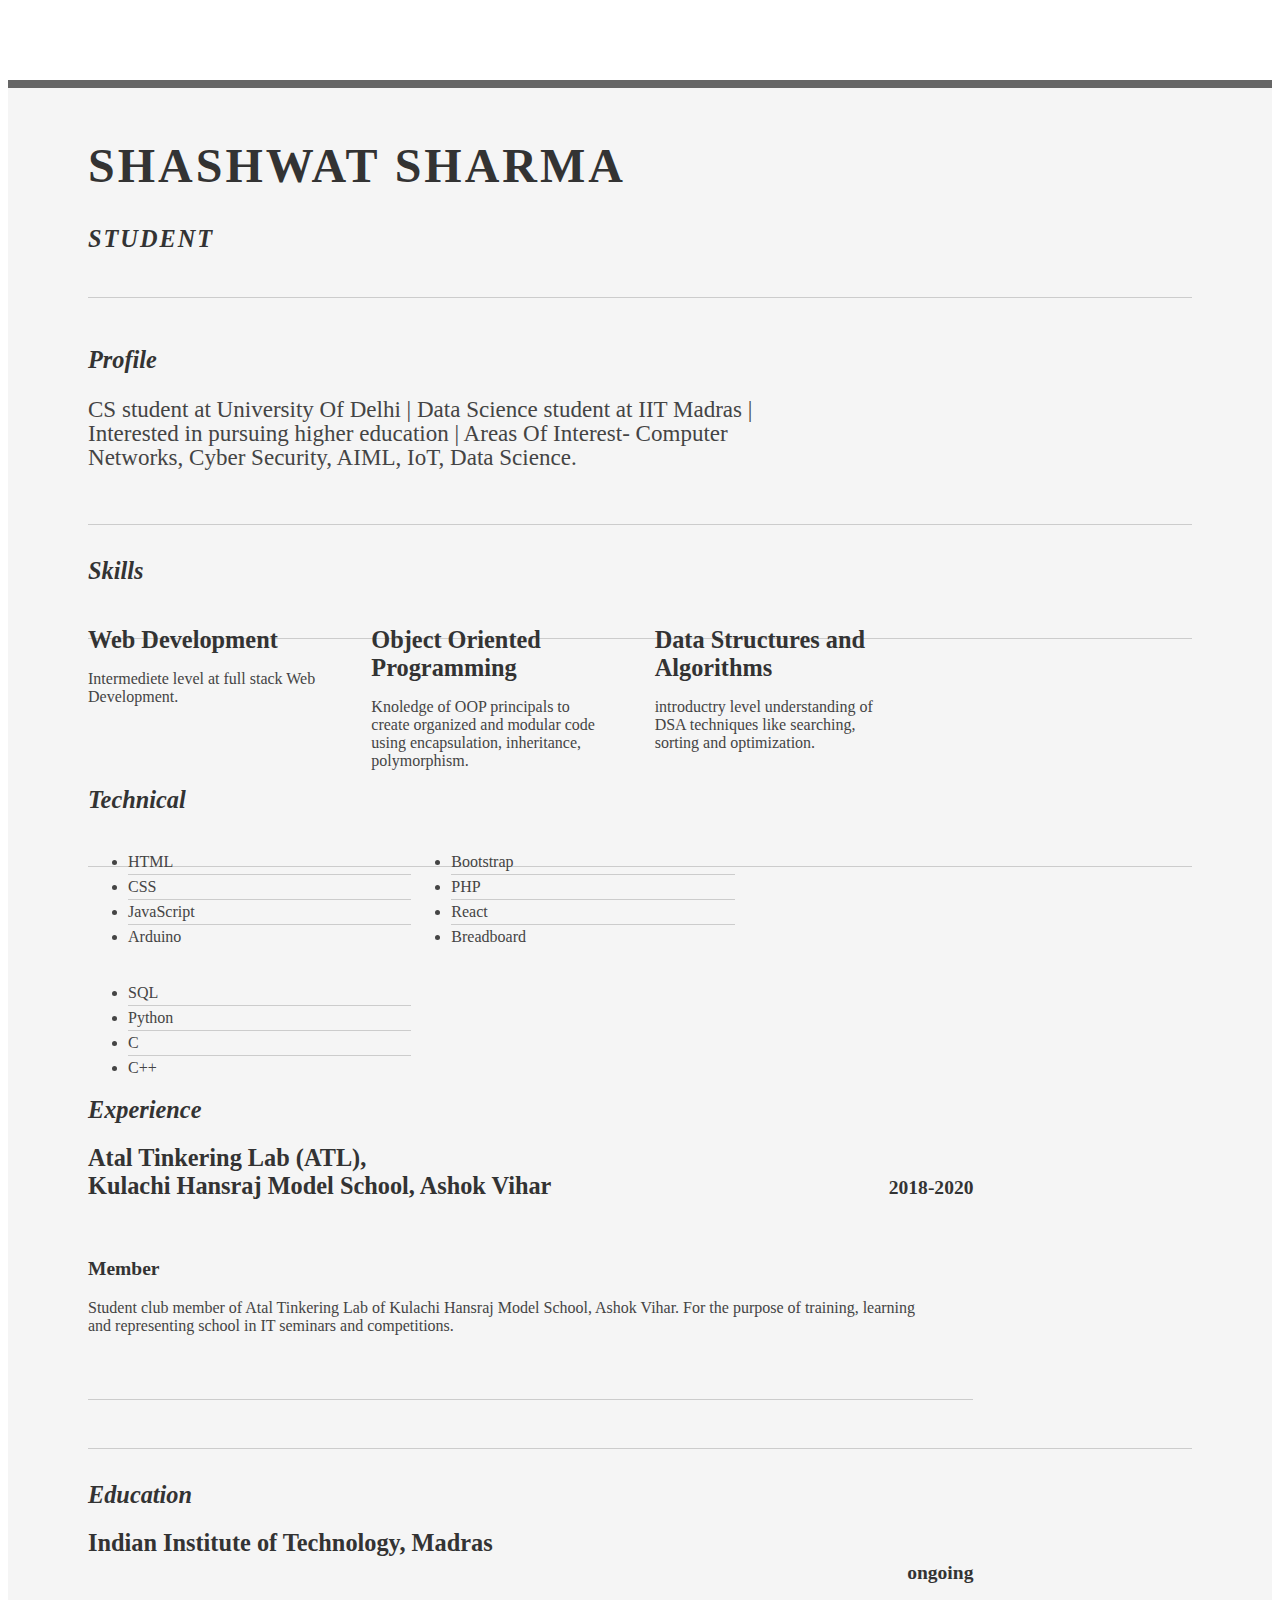
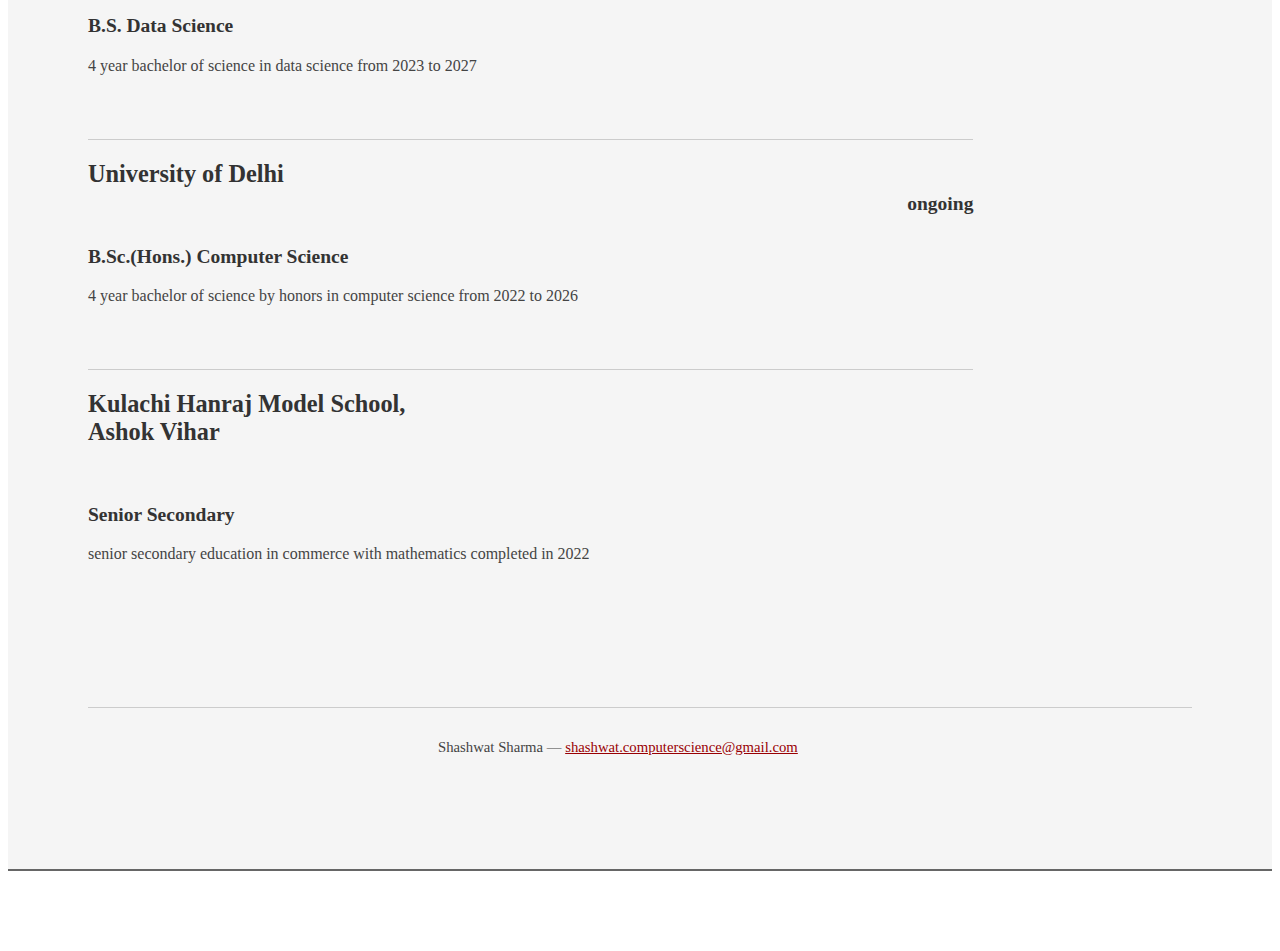
<file: srt-resume.html>
<!DOCTYPE html PUBLIC "-//W3C//DTD XHTML 1.0 Strict//EN" "http://www.w3.org/TR/xhtml1/DTD/xhtml1-strict.dtd">
<html>
<head>
	<title>Shashwat Sharma | Student | shashwat.computerscience@gmail.com</title>
	<meta http-equiv="content-type" content="text/html; charset=utf-8" />
	<meta name="keywords" content="" />
	<meta name="description" content="" />
	<link rel="stylesheet" type="text/css" href="http://yui.yahooapis.com/2.7.0/build/reset-fonts-grids/reset-fonts-grids.css" media="all" /> 
	<link rel="stylesheet" type="text/css" href="resume.css" media="all" />
</head>
<body>
<div id="doc2" class="yui-t7">
	<div id="inner">
		<div id="hd">
			<div class="yui-gc">
				<div class="yui-u first">
					<h1>Shashwat Sharma</h1>
					<h2>Student</h2>
				</div>
				<div class="yui-u">
					<div class="contact-info">
					</div>
				</div>
			</div>
		</div>
		<div id="bd">
			<div id="yui-main">
				<div class="yui-b">

					<div class="yui-gf">
						<div class="yui-u first">
							<h2>Profile</h2>
						</div>
						<div class="yui-u">
							<p class="enlarge">
								CS student at University Of Delhi | Data Science student at IIT Madras | Interested in pursuing higher education | Areas Of Interest- Computer Networks, Cyber Security, AIML, IoT, Data Science.
							</p>
						</div>
					</div>
					<div class="yui-gf">
						<div class="yui-u first">
							<h2>Skills</h2>
						</div>
						<div class="yui-u">
								<div class="talent">
									<h2>Web Development</h2>
									<p>Intermediete level at full stack Web Development.	</p>
								</div>
								<div class="talent">
									<h2>Object Oriented Programming</h2>
									<p>Knoledge of OOP principals to create organized and modular code using encapsulation, inheritance, polymorphism.	 </p>
								</div>
								<div class="talent">
									<h2>Data Structures and Algorithms</h2>
									<p>introductry level understanding of DSA techniques like searching, sorting and optimization.	</p>
								</div>
						</div>
					</div>
					<div class="yui-gf">
						<div class="yui-u first">
							<h2>Technical</h2>
						</div>
						<div class="yui-u">
							<ul class="talent">
								<li>HTML</li>
								<li>CSS</li>
								<li>JavaScript</li>
								<li class="last">Arduino</li>
							</ul>
							<ul class="talent">
								<li>Bootstrap</li>
								<li>PHP</li>
								<li>React</li>
								<li class="last">Breadboard</li>
							</ul>
							<ul class="talent">
								<li>SQL</li>
								<li>Python</li>
								<li>C</li>
								<li class="last">C++</li>
							</ul>
						</div>
					</div>
					<div class="yui-gf">
						<div class="yui-u first">
							<h2>Experience</h2>
						</div>
						<div class="yui-u">
							<div class="job">
								<h2>Atal Tinkering Lab (ATL),
								<br/>Kulachi Hansraj Model School, Ashok Vihar</h2>
								<br/>
								<h3>Member</h3>
								<h4>2018-2020</h4>
								<p>Student club member of Atal Tinkering Lab of Kulachi Hansraj Model School, Ashok Vihar. For the purpose of training, learning and representing school in IT seminars and competitions.</p>
							</div>
						</div>
					</div>
					<div class="yui-gf last">
						<div class="yui-u first">
							<h2>Education</h2>
						</div>
						<div class="yui-u">
							<div class="job">
								<h2>Indian Institute of Technology, Madras</h2>
								<br/>
								<h3>B.S. Data Science</h3>
								<h4>ongoing</h4>
								<p>4 year bachelor of science in data science from 2023 to 2027</p>
							</div>
							<div class="job">
								<h2>University of Delhi</h2>
								<br/>
								<h3>B.Sc.(Hons.) Computer Science</h3>
								<h4>ongoing</h4>
								<p>4 year bachelor of science by honors in computer science from 2022 to 2026</p>
							</div>
							<div class="job last">
								<h2>Kulachi Hanraj Model School,<br/>Ashok Vihar</h2>
								<br/>
								<h3>Senior Secondary</h3>
								<p>senior secondary education in commerce with mathematics completed in 2022</p>
							</div>
						</div>
					</div>
				</div>
			</div>
		</div>
		<div id="ft">
			<p>Shashwat Sharma &mdash; <a href="mailto:shashwat.computerscience@gmail.com">shashwat.computerscience@gmail.com</a></p>
		</div>
	</div>
</div>
</body>
</html>
</file>
<file: resume.css>
.msg { padding: 10px; background: #222; position: relative; }
.msg h1 { color: #fff;  }
.msg a { margin-left: 20px; background: #408814; color: white; padding: 4px 8px; text-decoration: none; }
.msg a:hover { background: #266400; }
body { font-family: Georgia; color: #444; }
#inner { padding: 10px 80px; margin: 80px auto; background: #f5f5f5; border: solid #666; border-width: 8px 0 2px 0; }
.yui-gf { margin-bottom: 2em; padding-bottom: 2em; border-bottom: 1px solid #ccc; }
#hd { margin: 2.5em 0 3em 0; padding-bottom: 1.5em; border-bottom: 1px solid #ccc }
#hd h2 { text-transform: uppercase; letter-spacing: 2px; }
#bd, #ft { margin-bottom: 2em; }
#ft { padding: 1em 0 5em 0; font-size: 92%; border-top: 1px solid #ccc; text-align: center; }
#ft p { margin-bottom: 0; text-align: center;   }
#hd h1 { font-size: 48px; text-transform: uppercase; letter-spacing: 3px; }
h2 { font-size: 152% }
h3, h4 { font-size: 122%; }
h1, h2, h3, h4 { color: #333; }
p { font-size: 100%; line-height: 18px; padding-right: 3em; }
a { color: #990003 }
a:hover { text-decoration: none; }
strong { font-weight: bold; }
li { line-height: 24px; border-bottom: 1px solid #ccc; }
p.enlarge { font-size: 144%; padding-right: 6.5em; line-height: 24px; }
p.enlarge span { color: #000 }
.contact-info { margin-top: 7px; }
.first h2 { font-style: italic; }
.last { border-bottom: 0 }
a#pdf { display: block; float: left; background: #666; color: white; padding: 6px 50px 6px 12px; margin-bottom: 6px; text-decoration: none;  }
a#pdf:hover { background: #222; }
.job { position: relative; margin-bottom: 1em; padding-bottom: 1em; border-bottom: 1px solid #ccc; }
.job h4 { position: absolute; top: 0.35em; right: 0 }
.job p { margin: 0.75em 0 3em 0; }
.last { border: none; }
.skills-list {  }
.skills-list ul { margin: 0; }
.skills-list li { margin: 3px 0; padding: 3px 0; }
.skills-list li span { font-size: 152%; display: block; margin-bottom: -2px; padding: 0 }
.talent { width: 32%; float: left }
.talent h2 { margin-bottom: 6px; }
#srt-ttab { margin-bottom: 100px; text-align: center;  }
#srt-ttab img.last { margin-top: 20px }
.yui-gf .yui-u{width:80.2%;}
.yui-gf div.first{width:12.3%;}
</file>
